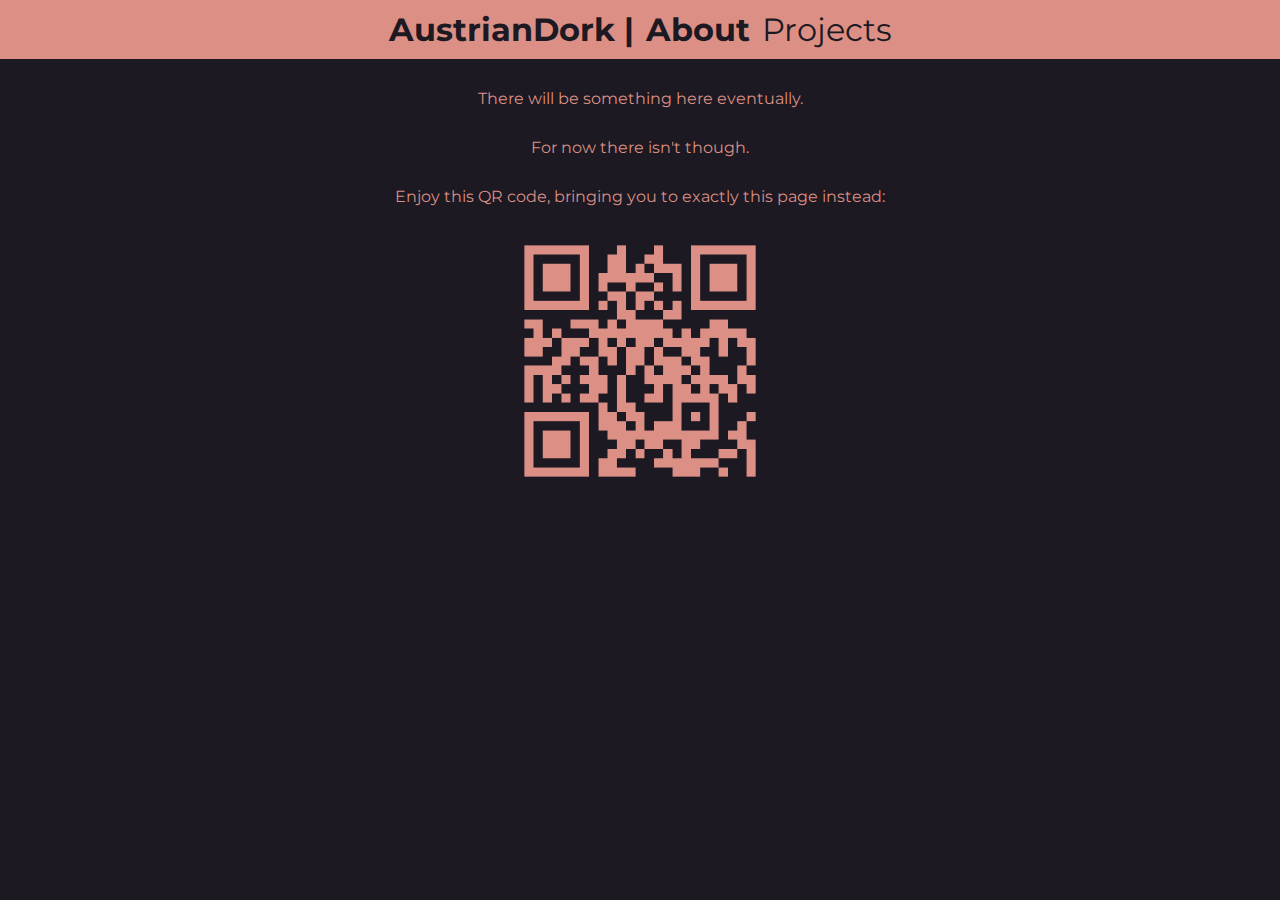
<file: index.html>
<html lang="en">
<head>
    <meta charset="UTF-8">
    <meta name="viewport" content="width=device-width, initial-scale=1">
    <link rel="stylesheet" type="text/css" href="styles.css">
    <title>AustrianDork | GitHub</title>
</head>

<header>
    <div class="Nav__SiteHeader">

        <!-- <h1>AustrianDork | </h1> -->
        <nav>
        <ul>
            <li><span style="font-size: 200%;"><b>AustrianDork | </b></span></li>
            <li><a href="#">&nbsp;<b>About</b></a></li>
            <li><a href="https://austriandork.github.io/projects">&nbsp;Projects</a></li>
        </ul>
        </nav>

    </div>
</header>

<body>

    <div class="Ab__Paragraph">
        <p>
            There will be something here eventually.
        </p>
    </div>

    <div class="Ab__Paragraph">
        <p>
            For now there isn't though.
        </p>
    </div>

    <div class="Ab__Paragraph">
        <p>
            Enjoy this QR code, bringing you to exactly this page instead:
        </p>
    </div>

    <div class="Ab__Paragraph">
        <p>
            <img src="GitHubQR.png" alt="QR Code" width="250px">
        </p>
    </div>

</body>

</html>
</file>
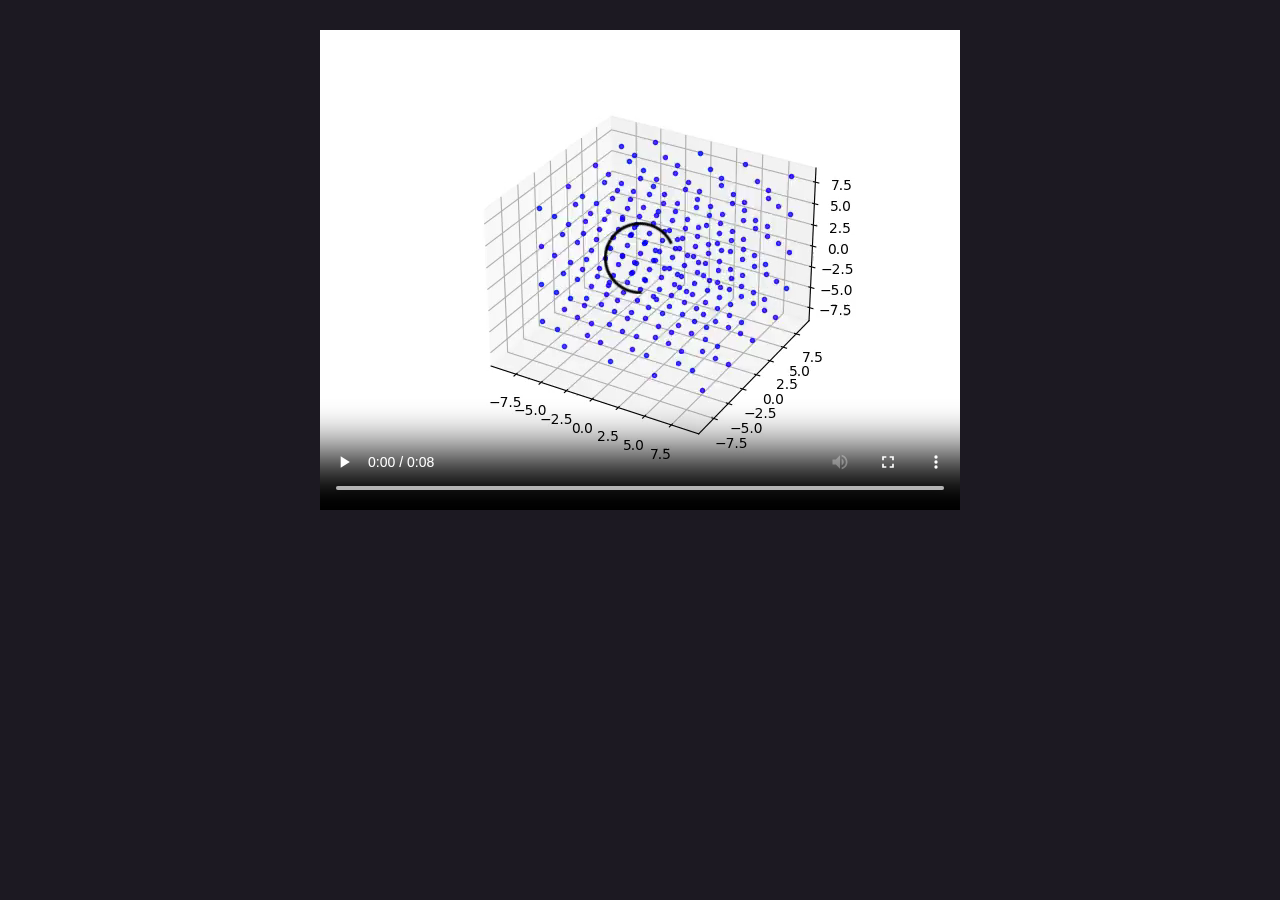
<file: MDAnimation.html>
<html lang="en">
<head>
    <meta charset="UTF-8">
    <meta name="viewport" content="width=device-width, initial-scale=1">
    <link rel="stylesheet" type="text/css" href="styles.css">
    <title>MD Simulation</title>
</head>

<header>
    <div class="Nav__SiteHeader">
    </div>
</header>  
    
<body>

    <div class="Ab__Paragraph">
        <p>
            <video width="640" height="480" controls>
                <source src="Snapshots.mp4" type="video/mp4">
                This didn't work somehow.
            </video>
        </p>
    </div>

</body>
</file>
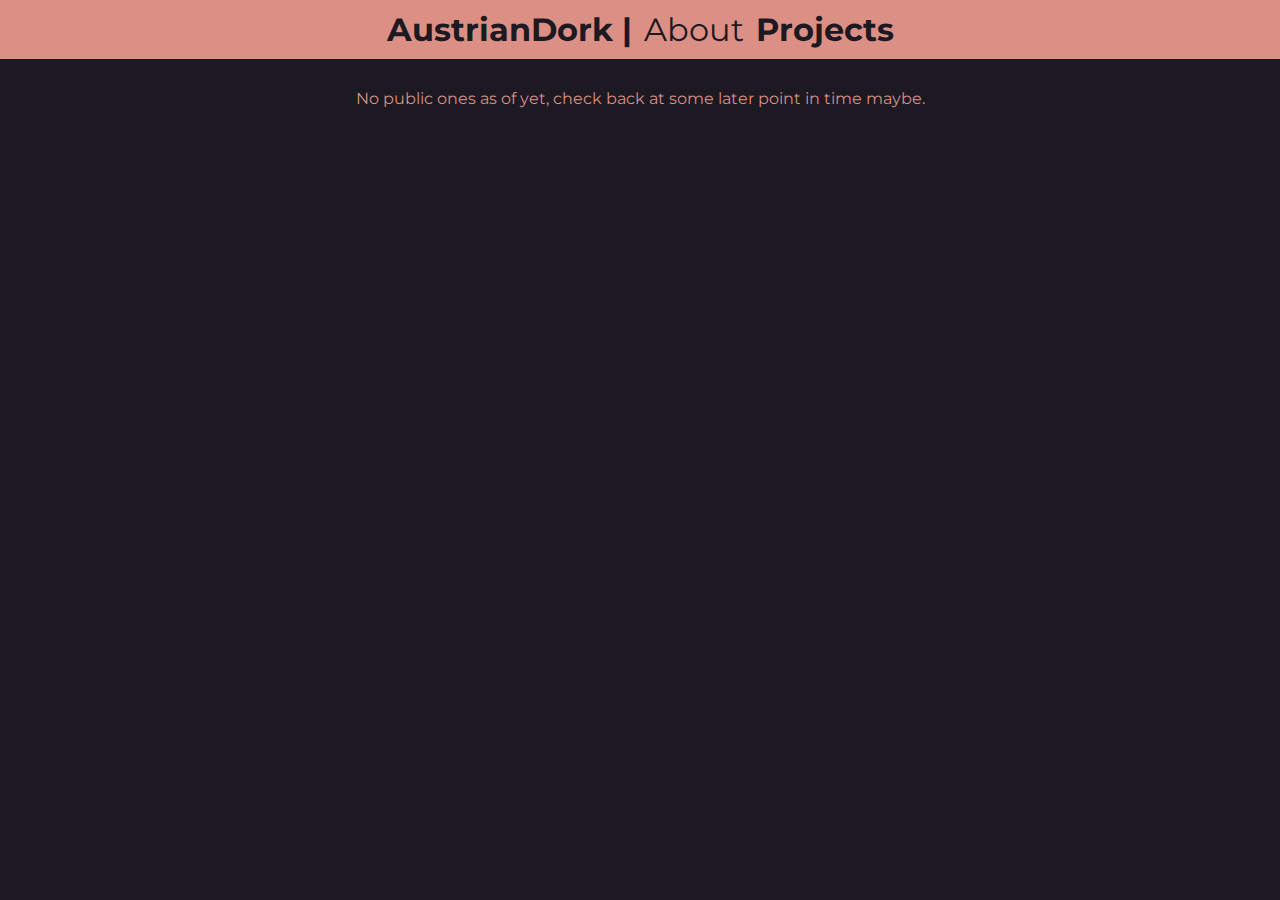
<file: projects.html>
<html lang="en">
<head>
    <meta charset="UTF-8">
    <meta name="viewport" content="width=device-width, initial-scale=1">
    <link rel="stylesheet" type="text/css" href="styles.css">
    <title>AustrianDork | GitHub</title>
</head>

<header>
    <div class="Nav__SiteHeader">

        <!-- <h1>AustrianDork | </h1> -->
        <nav>
        <ul>
            <li><span style="font-size: 200%;"><b>AustrianDork | </b></span></li>
            <li><a href="https://austriandork.github.io/">&nbsp;About</a></li>
            <li><a href="#">&nbsp;<b>Projects</b></a></li>
        </ul>
        </nav>

    </div>
</header>

<body>

    <div class="Ab__Paragraph">
        <p>
            No public ones as of yet, check back at some later point in time maybe.
        </p>
    </div>

</body>

</html>
</file>
<file: styles.css>
@import url('https://fonts.googleapis.com/css2?family=Montserrat&display=swap');

/*----Overall Color, Font,...----*/
* {
    margin: 0;
    padding: 0;
    font-family: 'Montserrat', sans-serif;
}

body {
    background: rgb(28, 25, 34);
    color: rgb(219, 143, 133);
    font-size: 100%;
}

/*----Site Header----*/
.Nav__SiteHeader {
    width: 90%;
    text-align: center;
    margin: 0 auto;
}

nav ul {
    margin: 0;
    padding: 0;
    list-style: none;
}

nav li {
    display: inline-block;
    margin: 10px 0%;
}

nav a {
    color: rgb(28, 25, 34);
    text-decoration: none;
    font-size: 200%;
}

header {
    background: rgb(219, 143, 133);
    color: rgb(28, 25, 34);
}

/*---About Text---*/
.Ab__Paragraph {
    text-align: center;
    width: 90%;
    margin: 30px auto;
}
</file>
